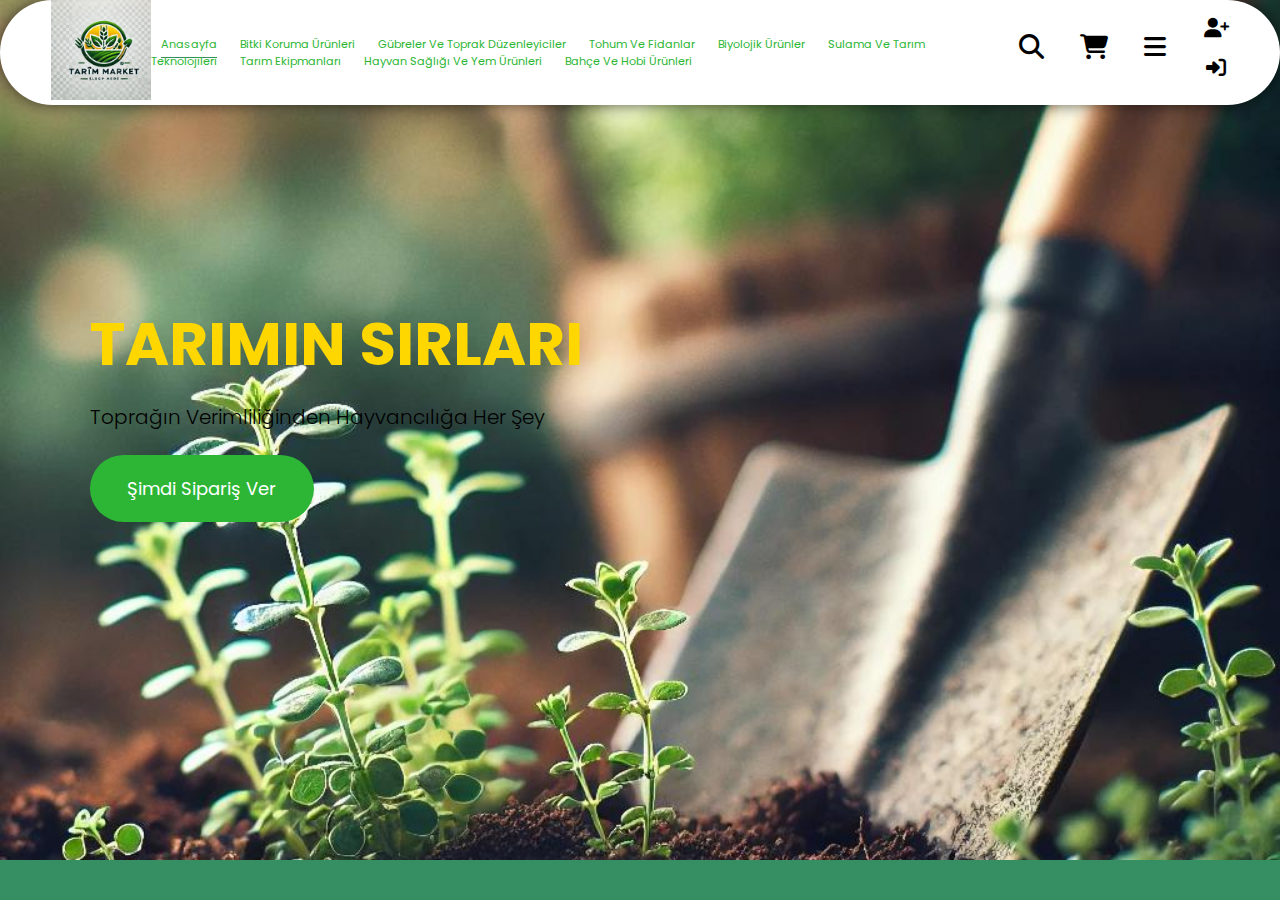
<file: index.html>
<!DOCTYPE html>
<html lang="en">

<head>
    <meta charset="UTF-8">
    <meta name="viewport" content="width=device-width, initial-scale=1.0">
    <title>Kayseri Tarım | Anasayfa</title>
    <link rel="stylesheet" href="styles/style.css">
    <link rel="stylesheet" href="https://cdnjs.cloudflare.com/ajax/libs/font-awesome/6.7.2/css/all.min.css"
        integrity="sha512-Evv84Mr4kqVGRNSgIGL/F/aIDqQb7xQ2vcrdIwxfjThSH8CSR7PBEakCr51Ck+w+/U6swU2Im1vVX0SVk9ABhg=="
        crossorigin="anonymous" referrerpolicy="no-referrer" />
</head>

<body>
    <!-- Header Section Start -->
    <header class="header">
        <a href="#" class="logo">
            <img src="images/logo.png.png" alt="Kayseri Tarım - Logo" />
        </a>
        <nav class="navbar">
            <a href="#" class="active">Anasayfa</a>
            <a href="#">Bitki Koruma Ürünleri</a>
            <a href="#">Gübreler ve Toprak Düzenleyiciler</a>
            <a href="#">Tohum ve Fidanlar</a>
            <a href="#">Biyolojik Ürünler</a>
            <a href="#">Sulama ve Tarım Teknolojileri</a>
            <a href="#">Tarım Ekipmanları</a>
            <a href="#">Hayvan Sağlığı ve Yem Ürünleri</a>
            <a href="#">Bahçe ve Hobi Ürünleri</a>
        </nav>

        <div class="buttons">
            <button aria-label="Ara">
                <i class="fas fa-search"></i>
            </button>
            <button aria-label="Sepet">
                <i class="fas fa-shopping-cart"></i>
            </button>
            <button aria-label="Menü">
                <i class="fas fa-bars"></i>
            </button>
            <!-- Kayıt Ol ve Giriş Yap -->
            <div class="auth-icons">
                <!-- "Kayıt Ol" Yeni Sayfaya Yönlendirir -->
                <a href="styles/register.html" data-title="Kayıt Ol">
                    <i class="fas fa-user-plus"></i>
                </a>
                <!-- Giriş Yap -->
                <a href="giris.html" data-title="Giriş Yap">
                    <i class="fas fa-sign-in-alt"></i>
                </a>
                
            </div>
        </div>
    </header>
    <!-- Header Section End -->

    <!-- Home Section Start -->
    <section class="Anasayfa">
        <div class="content">
            <h3>TARIMIN SIRLARI</h3>
            <p>Toprağın Verimliliğinden Hayvancılığa Her Şey</p>
            <a href="#" class="btn">Şimdi Sipariş Ver</a>
        </div>
    </section>
    <!-- Home Section End -->
</body>

</html>
</file>
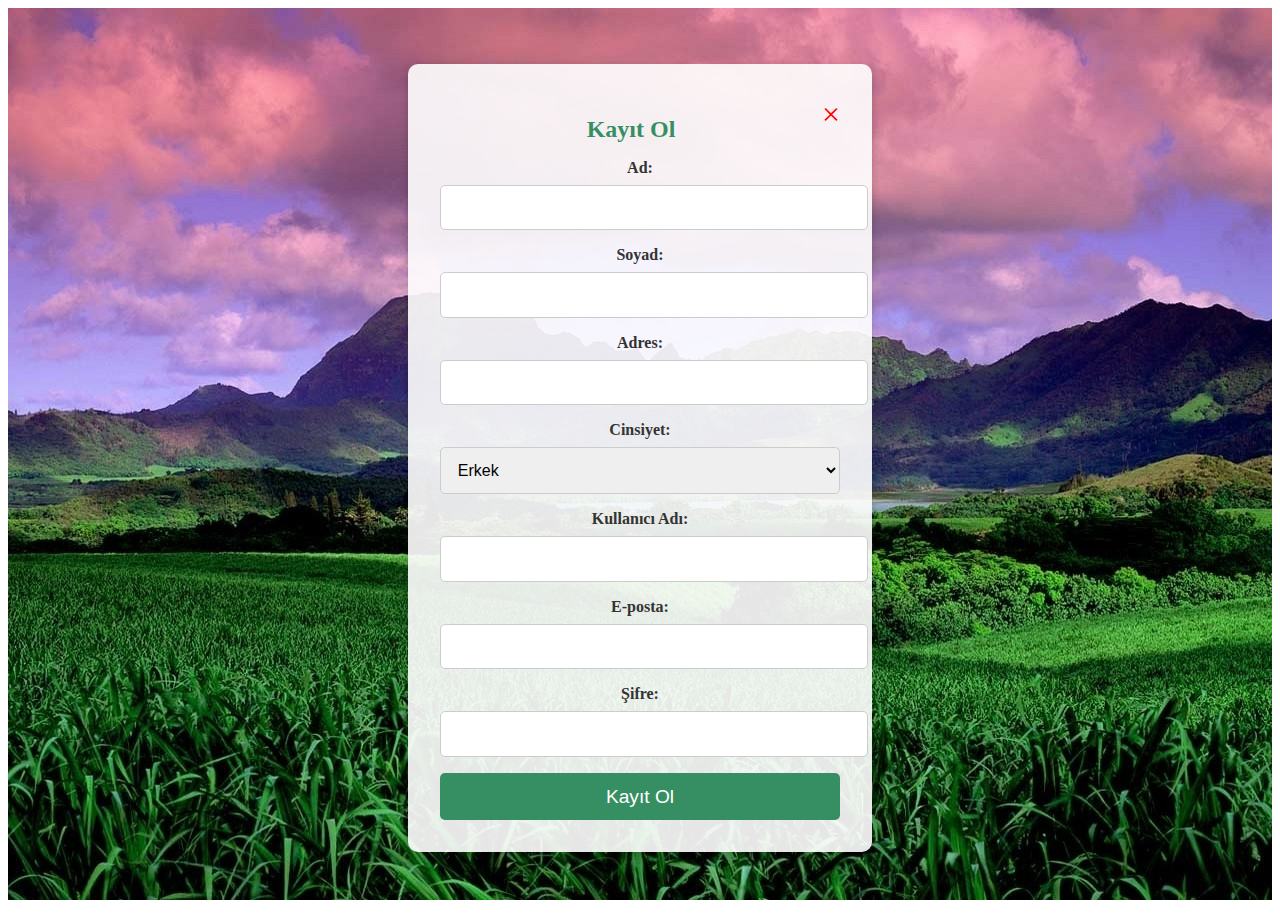
<file: styles/register.html>
<!DOCTYPE html>
<html lang="en">
<head>
    <meta charset="UTF-8">
    <meta name="viewport" content="width=device-width, initial-scale=1.0">
    <title>Kayıt Ol</title>
    <!-- CSS Dosyasının Yolu Düzenlendi -->
    <link rel="stylesheet" href="register.css">
    <link rel="stylesheet" href="https://cdnjs.cloudflare.com/ajax/libs/font-awesome/6.7.2/css/all.min.css">
</head>
<body>
    <!-- Kayıt Ol Formu -->
    <section class="register">
        <div class="register-container">
            <!-- Ana Sayfaya Dönme Butonu -->
            <a href="../index.html" class="close-btn" style="float: right; text-decoration: none; font-size: 2rem; color: red;">&times;</a>
            <h2>Kayıt Ol</h2>
            <form action="#" method="post">
                <div class="form-group">
                    <label for="name">Ad:</label>
                    <input type="text" id="name" name="name" required>
                </div>
                <div class="form-group">
                    <label for="surname">Soyad:</label>
                    <input type="text" id="surname" name="surname" required>
                </div>
                <div class="form-group">
                    <label for="address">Adres:</label>
                    <input type="text" id="address" name="address" required>
                </div>
                <div class="form-group">
                    <label for="gender">Cinsiyet:</label>
                    <select id="gender" name="gender">
                        <option value="Erkek">Erkek</option>
                        <option value="Kadın">Kadın</option>
                    </select>
                </div>
                <div class="form-group">
                    <label for="username">Kullanıcı Adı:</label>
                    <input type="text" id="username" name="username" required>
                </div>
                <div class="form-group">
                    <label for="email">E-posta:</label>
                    <input type="email" id="email" name="email" required>
                </div>
                <div class="form-group">
                    <label for="password">Şifre:</label>
                    <input type="password" id="password" name="password" required>
                </div>
                <button type="submit">Kayıt Ol</button>
            </form>
        </div>
    </section>
</body>
</html>
</file>
<file: styles/style.css>
@import url('https://fonts.googleapis.com/css2?family=Poppins:wght@100;300;400;500;600&display=swap');

:root {
    --main-color: #368f62;
    --black-color: #2db636;
    --border: 0.1rem solid rgb(255, 255, 255, 0.4);
}

* {
    font-family: 'Poppins', sans-serif;
    margin: 0;
    padding: 0;
    box-sizing: border-box;
    outline: none;
    border: none;
    text-decoration: none;
    text-transform: capitalize;
    transition: 0.2s ease;
}

/* Base HTML Codes */
html {
    font-size: 62.5%;
    overflow-x: hidden;
    scroll-padding-top: 9rem;
    scroll-behavior: smooth;
}

body {
    background-color: var(--main-color);
}

section {
    padding: 3.5rem 7%;
}

.btn {
    margin-top: 1rem;
    display: inline-block;
    padding: 2rem 3.75rem;
    border-radius: 30rem;
    font-size: 1.8rem;
    color: #fff;
    background-color: var(--black-color);
    cursor: pointer;
}

/* Header Start */
.header .logo img {
    height: 10rem;
}

.header {
    background-color: white;
    display: flex;
    align-items: center;
    justify-content: space-between;
    padding: 0 4%;
    border-radius: 30rem;
    box-shadow: 0px 0px 17px -2px rgba(0, 0, 0, 0.75);
    position: sticky;
    top: 0;
    z-index: 1000;
}

.header .navbar a {
    margin: 0 1rem;
    font-size: 1.12rem;
    color: var(--black-color);
    border-bottom: 0.1rem solid transparent;
}

.header .navbar .active,
.header .navbar a:hover {
    border-color: var(--main-color);
    padding-bottom: 0.5rem;
}

/* Sağdaki Butonlar ve İkonlar */
.header .buttons {
    display: flex;
    align-items: center;
    justify-content: flex-end;
    margin-top: -1rem;
}

.header .buttons button {
    font-size: 2.5rem;
    margin-left: 2rem;
    background-color: transparent;
    color: black; /* Siyah renk */
}

.header .buttons .auth-icons {
    display: flex;
    flex-direction: column;
    align-items: center;
    margin-left: 3rem; /* Sağa kaydır */
}

.header .buttons .auth-icons a {
    display: inline-block;
    position: relative;
    font-size: 2rem;
    color: black;
    margin: 0.5rem 0;
    cursor: pointer;
}

.header .buttons .auth-icons a::after {
    content: attr(data-title);
    position: absolute;
    bottom: -2.5rem;
    left: 50%;
    transform: translateX(-50%);
    white-space: nowrap;
    background-color: rgba(0, 0, 0, 0.8);
    color: #fff;
    font-size: 1.2rem;
    padding: 0.5rem 1rem;
    border-radius: 0.5rem;
    display: none;
}

.header .buttons .auth-icons a:hover::after {
    display: block;
}

/* Home Section */
.Anasayfa {
    min-height: 100vh;
    background: url(../images/annasayfaarkaplan.jpg.jpg) no-repeat;
    background-size: cover;
    background-position: center;
    margin-top: -14.5rem;
    display: flex;
    align-items: center;
}

.Anasayfa .content {
    max-width: 60rem;
}

.Anasayfa .content h3 {
    font-size: 6rem;
    color: #FFD700;
}

.Anasayfa .content p {
    font-size: 2rem;
    font-weight: 300;
    line-height: 1.8;
    padding: 1rem 0;
}

/* Register Section */
.register {
    padding: 3.5rem 7%;
    background-color: #f4f4f9;
}

.register-container {
    background-color: white;
    padding: 2rem;
    border-radius: 10px;
    box-shadow: 0 4px 8px rgba(0, 0, 0, 0.2);
    max-width: 400px;
    margin: 0 auto;
}

.register-container h2 {
    text-align: center;
    margin-bottom: 1.5rem;
    color: #368f62;
}

.form-group {
    margin-bottom: 1.5rem;
}

label {
    display: block;
    margin-bottom: 0.5rem;
    font-weight: bold;
    color: #333;
}

input, select {
    width: 100%;
    padding: 0.8rem;
    border: 1px solid #ccc;
    border-radius: 5px;
    font-size: 1rem;
}

button {
    width: 100%;
    padding: 0.8rem;
    background-color: #368f62;
    color: white;
    font-size: 1.2rem;
    border: none;
    border-radius: 5px;
    cursor: pointer;
}

button:hover {
    background-color: #2b6f50;
}
</file>
<file: styles/register.css>
/* Register Form Stili */
.register {
    display: flex;
    justify-content: center;
    align-items: center;
    height: 100vh;
    background: url('../images/register.jpg!d') no-repeat center center fixed; /* Arka plan resmi */
    background-size: cover; /* Resmi tam ekran kaplama */
    image-rendering: crisp-edges;
}   

.register-container {
    background-color: rgba(255, 255, 255, 0.9); /* Yarı şeffaf beyaz arka plan */
    padding: 2rem;
    border-radius: 10px;
    box-shadow: 0 4px 8px rgba(0, 0, 0, 0.2);
    max-width: 400px;
    width: 100%;
    text-align: center;
}

.register-container h2 {
    text-align: center;
    margin-bottom: 1rem;
    color: #368f62;
}

.form-group {
    margin-bottom: 1rem;
}

label {
    display: block;
    margin-bottom: 0.5rem;
    font-weight: bold;
    color: #333;
}

input, select {
    width: 100%;
    padding: 0.8rem;
    border: 1px solid #ccc;
    border-radius: 5px;
    font-size: 1rem;
}

button {
    width: 100%;
    padding: 0.8rem;
    background-color: #368f62;
    color: white;
    border: none;
    border-radius: 5px;
    font-size: 1.2rem;
    cursor: pointer;
}

button:hover {
    background-color: #2b6f50;
}
</file>
